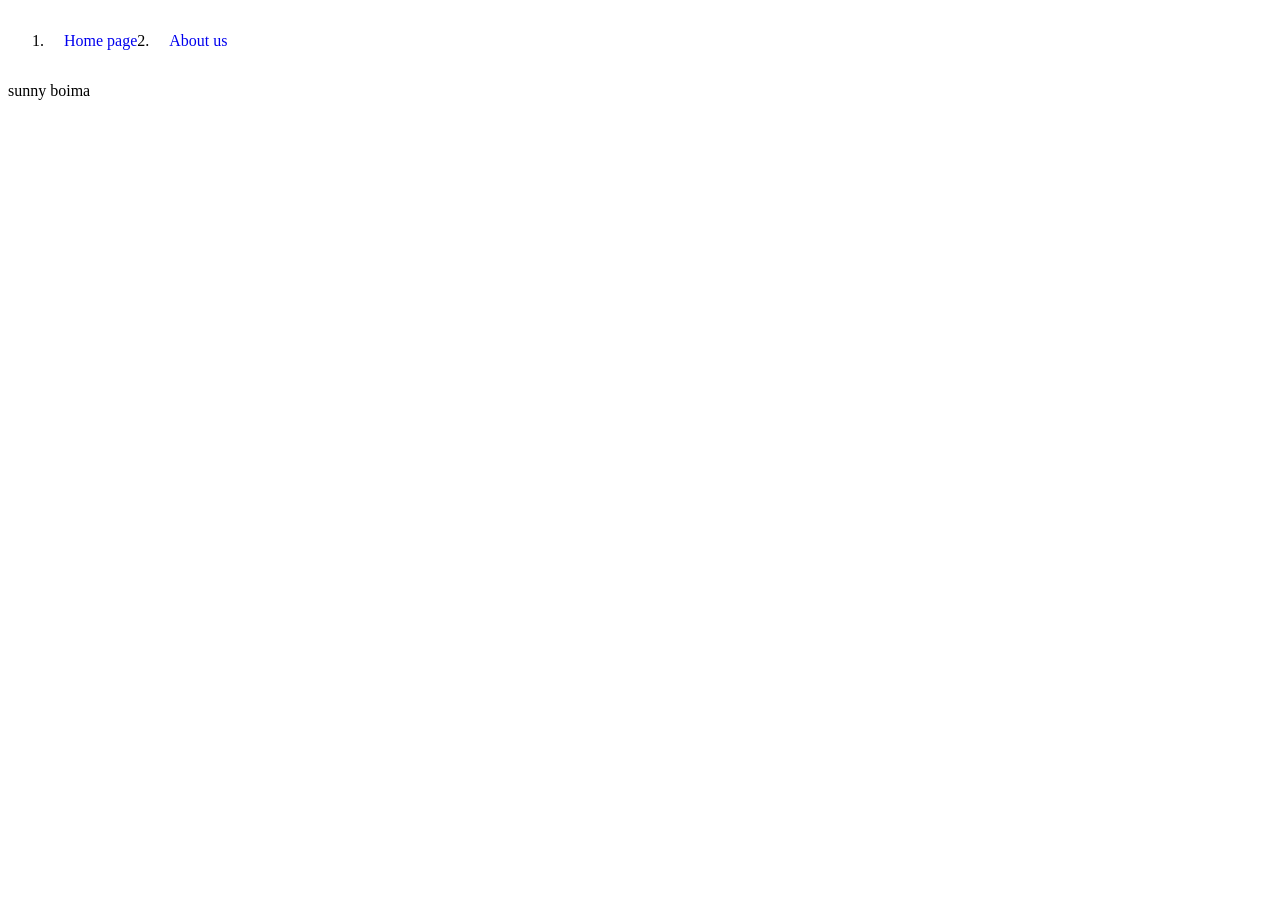
<file: index.html>
<!DOCTYPE html>
<html leng="en">
    <head>
        <meta charset="utf-8">
        <meta name="viewport" content="width=device-width,initial scale=1.0">
        <title>Home page</title>
        <link rel="stylesheet" href="style.css">
    </head>
    <body>
        <nav>
            <ul>
                <li><a href="index.html">Home page</a></li>
                <li><a href="about.html">About us</a></li>
            </ul>
        </nav>
        <main>
            <hi>sunny boima</hi>
        </main>
    </body>
</html>
</file>
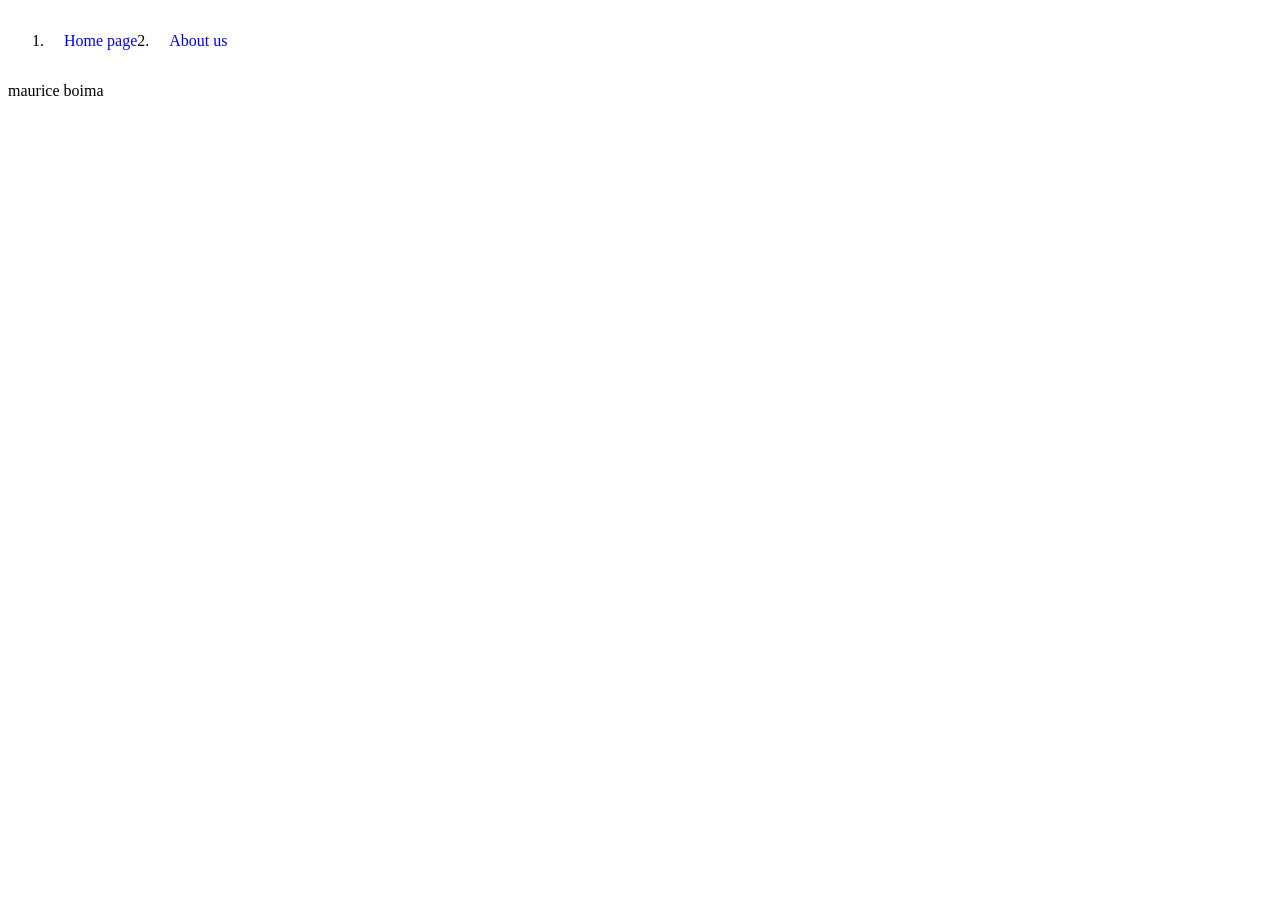
<file: about.html>
<!DOCTYPE html>
<html leng="en">
    <head>
        <meta charset="utf-8">
        <meta name="viewport" content="width=device-width,initial scale=1.0">
        <title>About Us</title>
        <link rel="stylesheet" href="style.css">
    </head>
    <body>
        <nav>
            <ul>
                <li><a href="index.html">Home page</a></li>
                <li><a href="about.html">About us</a></li>
            </ul>
        </nav>
        <main>
            <hi>maurice boima</hi>
        </main>
    </body>
</html>
</file>
<file: style.css>
ul {list-style-type: nones;overflow: hidden;}
li {float: left;}
li a {display: block;padding: 16px; text-decoration: none;}
</file>
